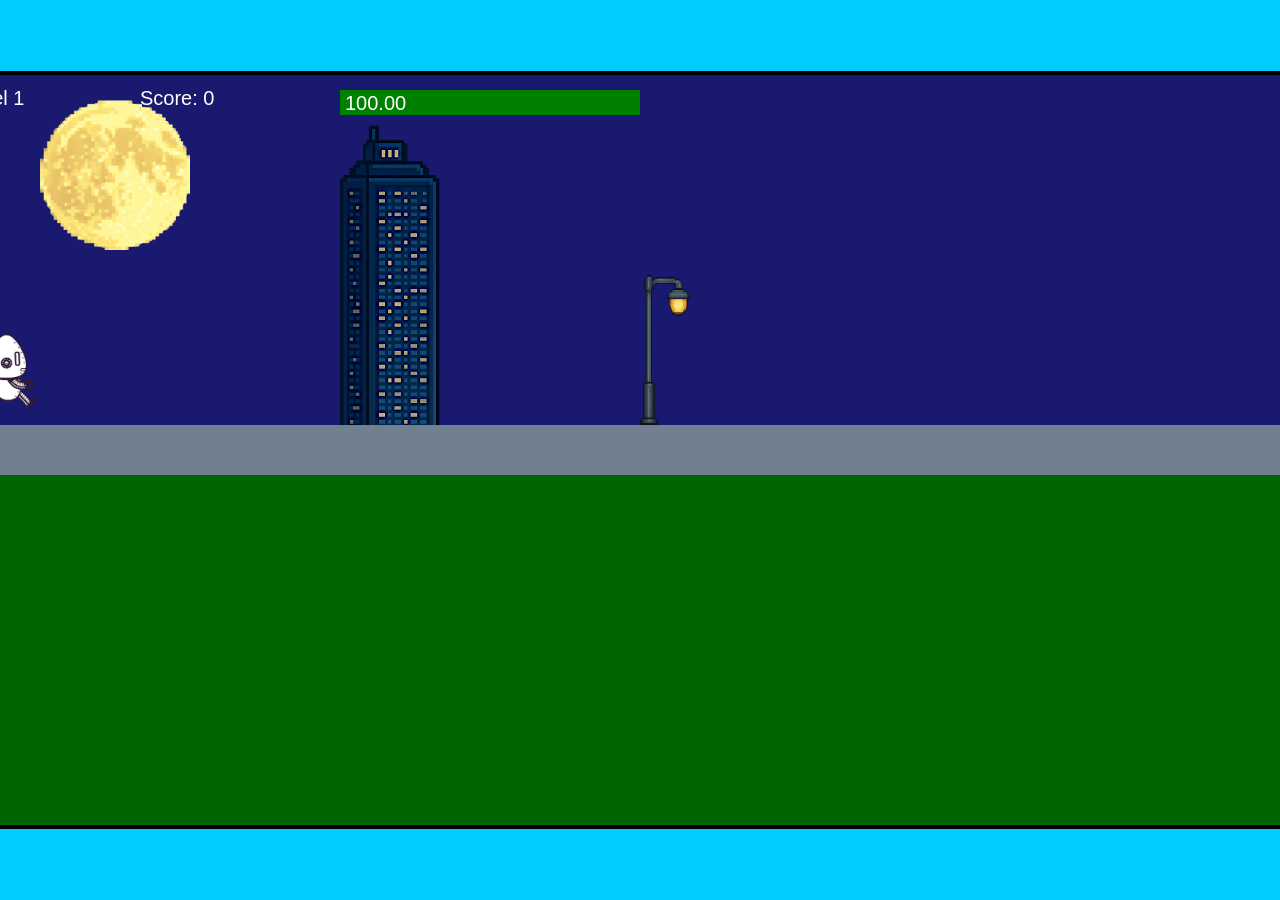
<file: fsd-projects/runtime/index.html>
<!DOCTYPE html>
<html lang="en">
  <head>
    <meta charset="UTF-8" />
    <meta name="viewport" content="width=device-width, initial-scale=1.0" />
    <title>Runtime Neo</title>
    <link rel="stylesheet" href="runtime.css" />
    <script src="https://code.jquery.com/jquery-3.1.0.js"></script>
    <script src="setup.js"></script>
    <script src="levels.js"></script>
    <script src="scenery.js"></script>
    <script src="student.js"></script>
    <script src="main.js"></script>
  </head>
  <body id="body">
    <canvas id="gameCanvas" width="1400" height="750"></canvas>
    <img id="player" src="images/halle.png" />
    <img id="projectile" src="images/projectile.png" />
    <img id="basicPlatform" src="images/interactable/basicPlatform.png" />
    <img id="spikes" src="images/interactable/spikes.png" />
    <img id="bug" src="images/interactable/bug.png" />
    <img id="healthUp" src="images/interactable/healthUp.png" />
    <img id="flag" src="images/interactable/flag.png" />
    <img id="moon" src="images/backgrounds/moon.png" />
    <img id="building" src="images/backgrounds/building.png" />
    <img id="lamp" src="images/backgrounds/lamp.png" />
  </body>
</html>
</file>
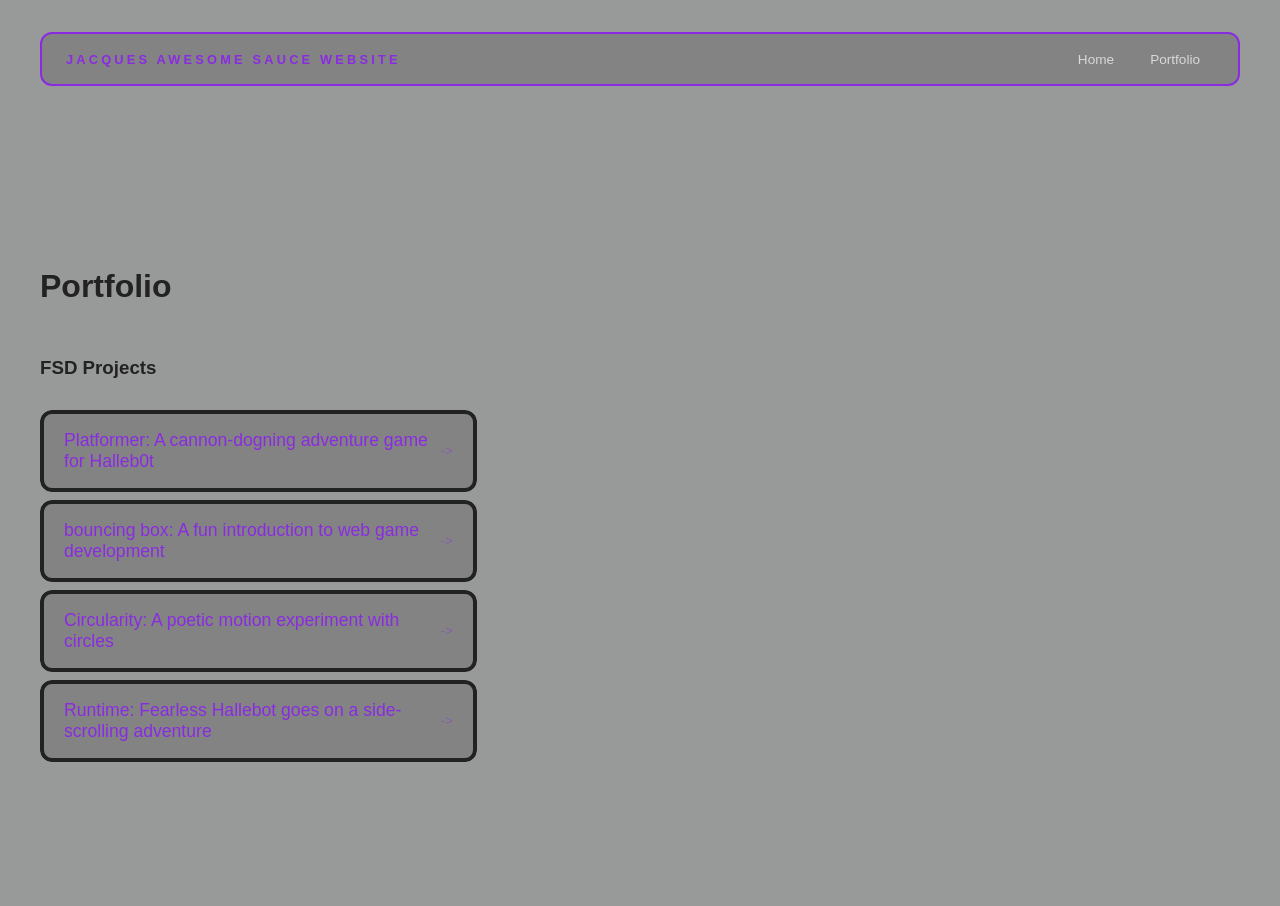
<file: portfolio.html>
<!DOCTYPE html>
<html>
  <head>
    <title>My Portfolio</title>
    <link rel="stylesheet"href="style.css" />
  </head>
  
  <body>
    <!--all content goes here-->
    <div id="all-contents">
     <nav>
      <h1>Jacques Awesome Sauce Website</h1>
      <ul id="nav-ul">
        <il class="nav-il">
          <a href="index.html">Home</a>
        </il>
        
        <li class="nav-il">
         <a href="portfolio.html">Portfolio</a>
        </li> 
      </ul>
     </nav>

     <main>
      <div class="content">
        <h1>Portfolio</h1>
        <h3>FSD Projects</h3>
        <ul id="portfolio">
         <li>
          <a href="fsd-projects/platformer/">Platformer: A cannon-dogning adventure game for Halleb0t</a>
         </li>
         <li>
          <a href="fsd-projects/bouncing-box/">bouncing box: A fun introduction to web game development</a>
         </li>
         <li>
          <a href="fsd-projects/circularity/">Circularity: A poetic motion experiment with circles</a>
         </li>
         <li>
          <a href="fsd-projects/runtime/">Runtime: Fearless Hallebot goes on a side-scrolling adventure</a>
         </li>
        </ul>

        

      </div>
     </main>
    </div>
  </body>
</html>
</file>
<file: fsd-projects/runtime/runtime.css>
/* runtime.css */
/* Styles for Runtime Neo auto-runner game */

img {
  display: none;
}

#gameCanvas {
  position: absolute;
  border: 4px solid #000;
  top: 50%;
  left: 50%;
  transform: translate(-50%, -50%);
}

body {
  margin: 0;
  background-color: #00ccff;
  font-family: Arial, sans-serif;
  text-align: center;
  overflow: hidden;
}
</file>
<file: style.css>
* {
  box-sizing: border-box;
}
main {
  display: grid;
  grid-template-columns: minmax(220px, 1fr) minmax(420px, 1.6fr);
  align-items: center;
  min-height: calc(100vh - 160px);
  gap: clamp(32px, 5vw, 80px);
}
.sidebar {
  width: 100%;
}
.content {
  display: flex;
  flex-direction: column;
  align-items: flex-start;
  gap: 12px;
}
body {
  margin: 0;
  background: #989999;
  color: #222;
  font-family: "Helvetica Neue", Arial, sans-serif;
}

#all-contents {
  max-width: 1500px;
  min-height: 100vh;
  margin: 0 auto;
  padding: 32px 40px;
}
h2 {
  margin:0;
  font-size: clamp(4rem, 10vw, 7rem);
  line-height: 0.9;
  font-weight: 900;
  letter-spacing: -0.04em;
  text-transform: uppercase;
  color:blueviolet
}
.content > p {
  margin:0;
  color:blueviolet;
  font-size: 0.9rem;
  text-transform: uppercase;
  letter-spacing: 0.15em;
  line-height: 1.4;
}
#interests {
  margin-top: 32px;
  width: 100%;
}
#interests h3 {
  margin: 0 0 12px;
  font-size: 0.75rem;
  font-weight: 700;
  text-transform: uppercase;
  letter-spacing: 0.2em;
  color:blueviolet;
}
#interests ul {
list-style: none;
margin: 0;
padding: 0;
display: flex;
flex-wrap: wrap;
gap: 8px;
}
#interests li {
  color:blueviolet;
  font-size: 1rem;
  font-weight: 600;
  padding: 10px 20px;
  background: black;
  border: 2px solid #8A2BE2;
  border-radius: 100px;
  transition:
   background 0.25s ease,
   color 0.25s ease,
   transform 0.25s ease;
  cursor: default;
}
#interests li:hover {
  background: cadetblue;
  color: #b4b4b4;
  border-color: #222;
  transform: translateY(-2px);
}
.sidebar-img {
  width: 110%;
  max-width: 760px;
  aspect-ratio: 3/4;
  object-fit: cover;
  display: block;
  border-radius: 16px;
  filter: grayscale(100%);
  box-shadow: 0 8px 30px rgba(0, 0, 0, 0.12);
  transition:
   filter 0.4s ease,
   transform 0.4s ease,
   box-shadow 0.4s ease;
}
.sidebar-img:hover {
  filter: grayscale(0%);
  transform: translateY(-4px);
  box-shadow: 0 16px 40px rgba(0, 0, 0, 0.18);
}
nav {
  display: flex;
  justify-content: space-between;
  align-items: center;
  margin-bottom: 48px;
  padding: 16px 24px;
  background: #838383;
  border: 2px solid #8A2BE2;
  border-radius: 12px;
}
nav h1 {
  margin: 0;
  font-size: 0.8rem;
  font-weight: 700;
  text-transform: uppercase;
  letter-spacing: 0.2rem;
  color: #8A2BE2;
}
#nav-ul {
  list-style: none;
  display: flex;
  gap: 8px;
  margin: 0;
  padding: 0;
}
.nav-il a {
  color: #d9d8da;
  text-decoration: none;
  font-size: 0.85rem;
  font-weight: 500;
  padding: 6px 14px;
  border-radius: 8px;
  transition:
   background 0.25s ease,
   color 0.25s ease;
}
.nav-il a:hover {
  background: cadetblue;
  color: #8A2BE2;
}
/* Portfolio styles */
.content h1 {
  color:#222;
}
#portfolio{
  list-style: none;
  margin: 0;
  padding: 0;
  width: 100%;
  display: flex;
  flex-direction: column;
  gap: 8px;
}
#portfolio li {
  border-radius: 12px;
  overflow: hidden;
}
#portfolio a {
  display: flex;
  justify-content: space-between;
  align-items: center;
  text-decoration: none;
  color: #8A2BE2;
  padding: 16px 20px;
  font-size: 1.1rem;
  font-weight: 500;
  background: #838383;
  border: 4px solid #222;
  border-radius: 12px;
  transition: background 0.25s ease, color 0.25s ease, transform 0.25s ease;
}
#portfolio a:hover {
  background: #d9d8da;
  color: aliceblue;
  transform: translateX(4px) ;
}
#portfolio a::after {
  content: "->";
  font-size: 0.85rem;
  opacity: 0.4;
  transition: opacity 0.25s ease;
  white-space: nowrap;
}
#portfolio a:hover::after {
  opacity: 1;
}
</file>
